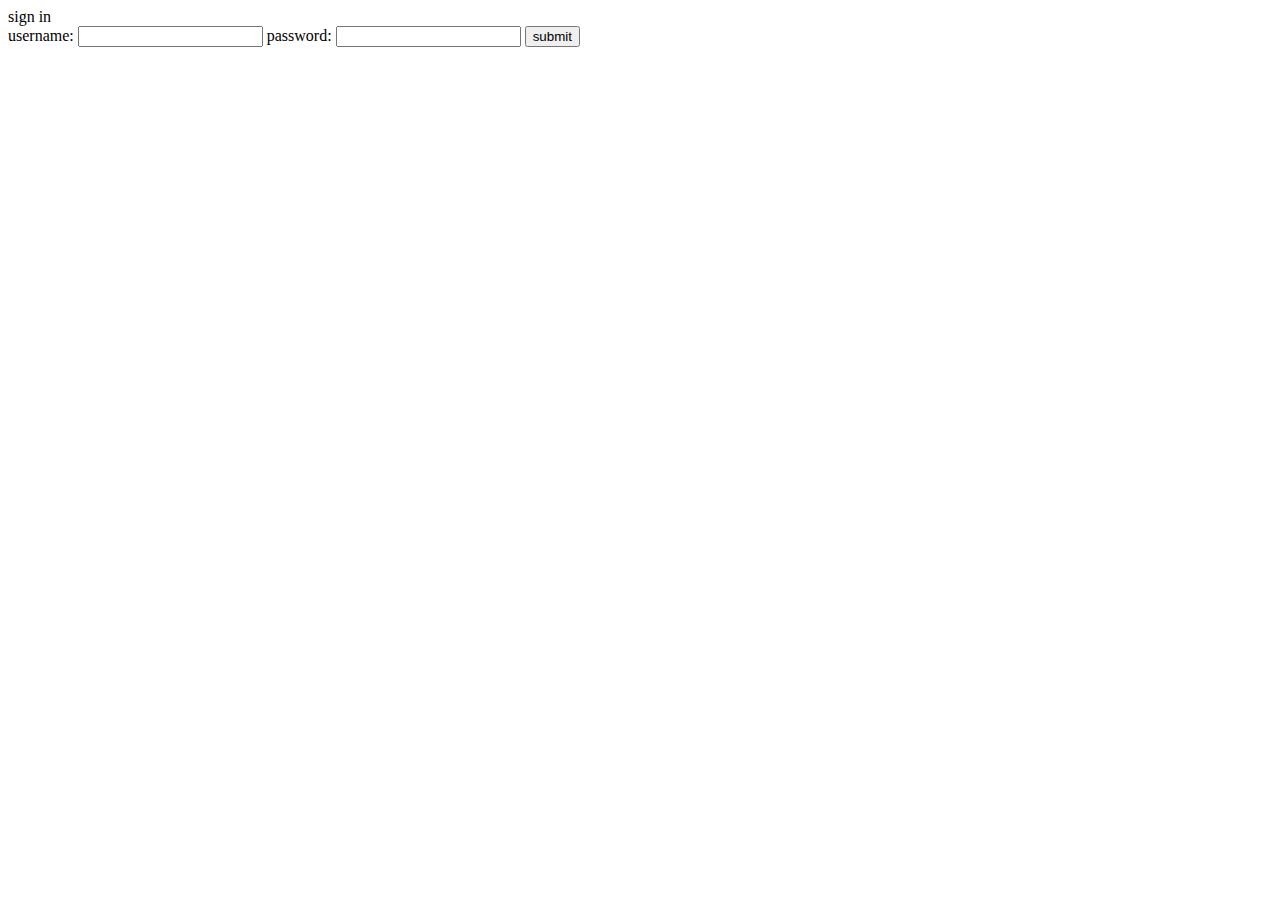
<file: templates/logintest.html>
<!DOCTYPE html>
<html lang="en">
<head>
    <meta charset="UTF-8">
    <meta name="viewport" content="width=device-width, initial-scale=1.0">
    <meta http-equiv="X-UA-Compatible" content="ie=edge">
    <title>RememberAll</title>
</head>
<body>
    sign in<br>
    username:
    <input type="text" id="username">
    password:
    <input type="text" id="password">
    <button>submit</button>
    <script src="https://ajax.googleapis.com/ajax/libs/jquery/3.3.1/jquery.min.js"></script>
    <script>
        $(document).ready(function (){
            $('button').on('click',function(){
                $.ajax({
                    data:{
                        username:$('#username').val(),
                        password:$('#password').val(),
                    },
                    type: "POST",
                    url: "logintest"
                })
            });
        })
    </script>
</body>
</html>
</file>
